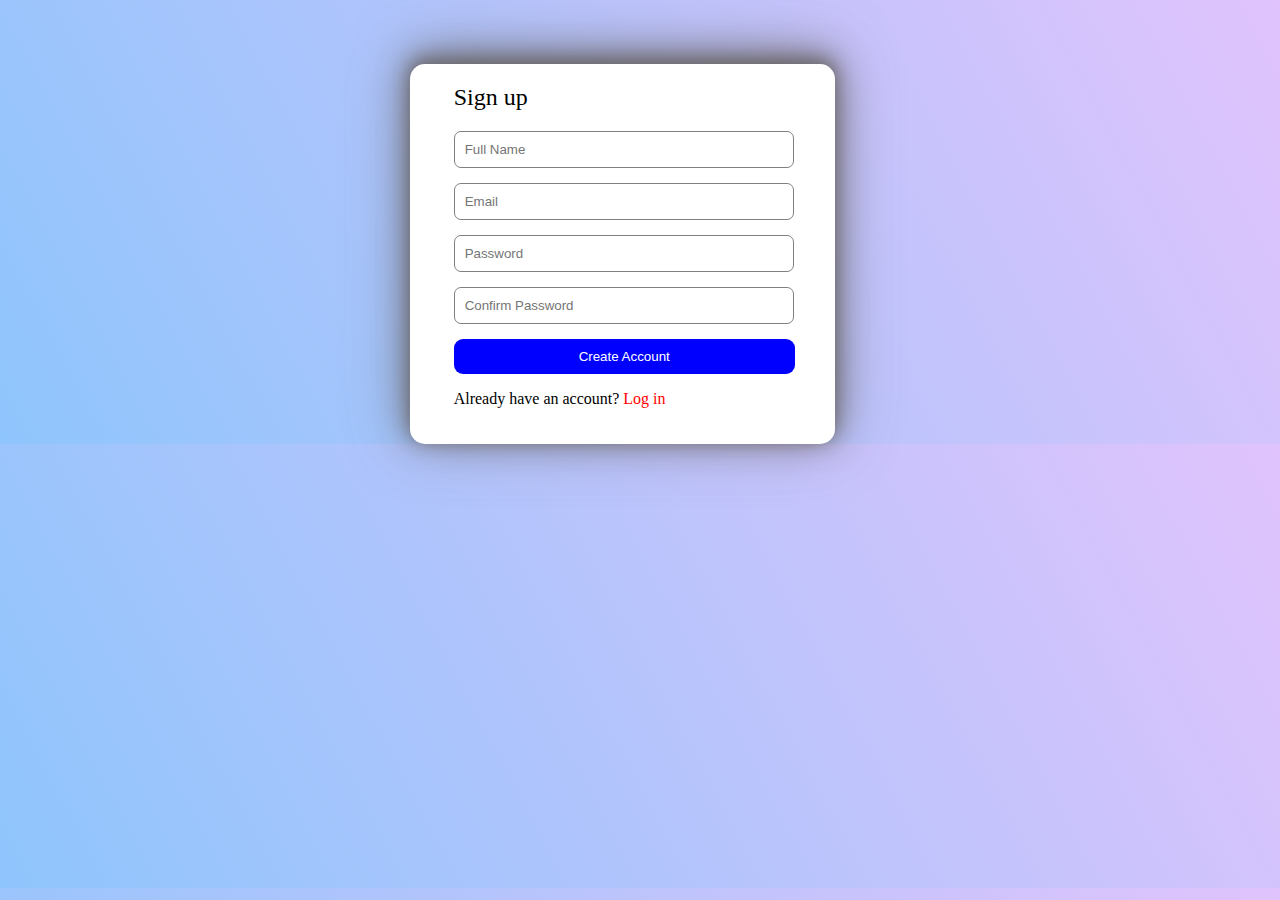
<file: login.html>
<!DOCTYPE html>
<html lang="en">
<head>
    <meta charset="UTF-8">
    <meta name="viewport" content="width=device-width, initial-scale=1.0">
    <title>Login</title>
    <link rel="stylesheet" href="style.css" />
</head>
<body class="login">
    <!-- <h1>Sign up</h1> -->
<div class="form">
    <form >

        <h2>Sign up</h2>
<div class="content">

        <!-- <label for="fullname">Full Name</label><br> -->
        <input type="text" id="fname" name="fname" placeholder="Full Name"><br>

        <!-- <label for="email">Email</label><br> -->
        <input type="email" id="email" name="fname" placeholder="Email"><br>

        <!-- <label for="Password">Password</label><br> -->
        <input type="password" id="pass" name="fname" placeholder="Password"><br>

        <!-- <label for="Confirm Password">Confirm Password</label> -->
        <input type="password" id="confirmpass" name="fname" placeholder="Confirm Password"><br>

    </div>
        <button type="button" class="button">Create Account</button>

        <p>Already have an account? <a href="#Log in">Log in</a></p>

    </form>
</div>
</body>
</html>
</file>
<file: style.css>
body{
    padding: 0%;
    margin: 0%;
    display: block;
  }
  .one{
    margin-left: 24px;
  }
    
    
    h2{
    font-weight: normal;
    /* color: yellow; */
    
  }
  
  li {
   
    float: right;
    display: inline;
   

  }
  ul{
    margin-left: 850px;
    /* padding: 5x; */
  }
  
  li a {
    display: block;
    padding: 8px;
    /* background-color: yellow; */
    text-decoration: none;
    color: #000;
    font-weight: bold;
    font-size: 17px;
  
  }
.top{
    display: flex;
    /* border: 2px solid red; */
    flex-direction: row;
}
.mid{
    /* border: 2px solid blue; */              
    margin-top: 75px;
    /* display: flex; */
    /* flex-direction:column; */
    
}
/* .last{
    border: 2px solid green;
} */


.full{
    height: 500px;
   background-image: url("pizza.jpg");
   background-size: cover;

}

.login{
    background-color: #8EC5FC;
background-image: linear-gradient(62deg, #8EC5FC 0%, #E0C3FC 100%);

    
}

.form{
        
        display: flex;
        flex-flow: column wrap;
        align-items: center;
        /* box-shadow: 0 4px 5px rgb(111, 109, 109); */
        /* box-shadow: 0 -4px 15px rgb(165, 158, 158),0 -6px 30px rgb(165, 158, 158),0 -8px 60px rgb(165, 158, 158); */
        box-shadow: 0 -4px 15px rgba(103, 99, 99, 0.7), 
        0 -6px 30px rgba(103, 99, 99, 0.7), 
        0 -8px 60px rgba(103, 99, 99, 0.7);
        border-radius : 15px; 
        background-color: white;
        /* background-color: #8BC6EC;
        background-image: linear-gradient(135deg, #8BC6EC 0%, #9599E2 100%); */
        ;
       
       
       
        /* border: 6px solid red;
         
         box-shadow: 10px 10px 10px rgba(176, 165, 165, 0.3); 
        filter: drop-shadow(10px 10px 10px rgba(200, 193, 193, 0.3)); 
         height: 500px;
        width: 900px;
        margin: 70px;
        padding: 50px; 
         background-color: blue; */
    height: 380px;
    width: 300px;
   
   padding-right : 125px;
    margin-left: 32%;
    margin-top: 5%;
}

     

p a{
   color: red;
   text-decoration: none;
  
}

.button
{
    
    background-color: blue;
    color:white;
    width: 161%; 
    padding:10px;
    border: none;
    border-radius: 9px;
}

#fname{
    margin-bottom: 15px;
    padding: 10px;
    border-radius: 7px;
    /* border-color:2px grey; */
    border-width: 1.5px;   /* Ensure a consistent width */
    border-style: solid;  /* Define the style */
    border-color: grey;  /* Define the color */
    width: 150%;
}

#email{
    margin-bottom: 15px;
    padding: 10px;
    border-radius: 7px;
    border-width: 1.5px;   /* Ensure a consistent width */
    border-style: solid;  /* Define the style */
    border-color: grey;
    width: 150%;
}

#pass{
    margin-bottom: 15px;
    padding: 10px;
    border-radius: 7px;
    border-width: 1.5px;   /* Ensure a consistent width */
    border-style: solid;  /* Define the style */
    border-color: grey;
    width: 150%;
}
#confirmpass{
    margin-bottom: 15px;
    padding: 10px;
    border-radius: 7px;
    border-width: 1.5px;   /* Ensure a consistent width */
    border-style: solid;  /* Define the style */
    border-color: grey;
    width: 150%;
}
.menu{
    display:flex;
    padding: 5px;
    margin: 5px;
}

#dosa{
    padding: 10px;
}
#idli{
    padding: 10px;
}
#samosa{
    padding: 10px;
}
#vada{
    padding: 10px;
}
#burger{
    padding: 10px;
}
#pizza{
    padding: 10px;
}
#noodles{
    padding: 10px;
}
#manchurian{
    padding: 10px;
}
.line1{
    height:35%;
    width: 40%;
    font-size: 50px;
    /* margin-left: 60px; */
    font-size: 25px;
    margin-left: 97px;
    margin-top: 30px;
    display: flex;
    flex-direction: column;
    
    font-family:'Lucida Sans', 'Lucida Sans Regular', 'Lucida Grande', 'Lucida Sans Unicode', Geneva, Verdana, sans-serif

}

.line2{
    font-weight: lighter;
    height:15%;
    width: 40%;
    font-size: 15px;
    margin-left: 95px;
    margin-top: 2px;
    font-family:'Lucida Sans', 'Lucida Sans Regular', 'Lucida Grande', 'Lucida Sans Unicode', Geneva, Verdana, sans-serif
}


.last{
    width: auto;
    height:auto;
    margin-top: 8px;
    /* border: 2px solid black;
     */
}
.btn{
    height: 5%;
    width: 9%;
    margin: none;   
    border-radius: 10px; 
    margin-left: 140px;
    padding: 7px;
    text-align: center;
    background-color: red;
    color: white;
    font-size: larger;
    font-size: 10px;
    margin-top:2px;
}

.hdg{
    width: auto;
    height: 9%;
    /* border: 2px solid yellowgreen; */
    text-align: center;
    justify-content: center;
    font-size: 25px;
    font-weight: bolder;
    padding-top: 8px;

}

.foot{
    width: 100%;
    height: 20%;
    /* border: 2px solid blueviolet;   */
    margin-top: 20px;
    display: flex;
    flex-direction: row;
    margin-bottom: 0;
   

}

.options{
    width: auto;
    height: 80%;
    /* border: 2px solid yellowgreen; */
    margin-top: 2px;
    margin-bottom: 2px;
    display: grid;
    grid-template-columns: repeat(3, 1fr);
    gap: 15px; /* Space between each card */
    padding: 20px; 
    box-sizing: border-box;
   
   
}
.card {
    /* background-color: #f5f5f5; */
    padding: 5px;
    border-radius: 8px; /* Rounds corners of each card */
    box-shadow: 0 4px 8px rgba(0, 0, 0, 0.2); /* Adds a subtle shadow */
    text-align: center;
    /* height:400px; */
    width: 250px;
    /* background-image: linear-gradient(to right, #ffecd2 0%, #fcb69f 100%); */
    overflow: hidden;
    margin-left: 40px;
    background-image: linear-gradient(to top, #c1dfc4 0%, #deecdd 100%);
}
.parabola{
    width:200px; height:200px;  
    border:solid;
    border-color:transparent #000 #000 #000;
    border-radius: 0 0 100px 100px;
  }
.images{
    margin-top: 15px;
    width: 100%;
    height: 35%;
    /* border: 2px solid saddlebrown; */
}
.images img{
    width: 100%;
    height: 100%;
}
.desc{
width: 100%;
height: 30%;
/* border: 2px solid blueviolet; */
display: flex;
flex-direction: row;
/* margin-top: 10px; */
}
.food{
    height: 50%;
    width: 80%;
    /* border:2px solid green; */
    justify-content: center;
    justify-items: center;
    margin-top: 25px;
    
}
.food-name{
    font-size: 20px;
    font-weight: bolder;
    margin-top: 50px;
    
}
.cnt{
    margin-top: 50px;
}
.price{
    height: 20%;
    width: 20%;
    /* border:2px solid rgb(128, 0, 0); */
    margin: 1px;   
    text-align: center;
    justify-content: center;
    padding-top: 60px;
    font-weight: bold;
    margin-top: 50px;
}
.foot{
    width: 100%;
    height: 20%;
    /* border: 2px solid blueviolet;   */
    margin-top: 20px;
    display: flex;
    flex-direction: row;
    margin-bottom: 0;
   

}
.add{
    width: 44%;
    height: 40%;
    /* border:2px solid black; */
    margin-top: 20px;
    margin-left: 20px;
    text-align: center;
    justify-content: center;
    padding-top: 6px;
    color: white;
    background-color: rgb(167, 71, 71);
    border-radius: 5px;
    font-size: 20px;
    padding: 3px;

}
.star{
    width: 20%;
    height: 40%;
    /* border:2px solid black;  */
    margin-left: 50px;
    margin-top: 20px;
    font-weight: bold;
    display: flex;
    align-items: center;
}

.cp{
    width: auto;
    height: 7%;
    /* border: 2px solid yellowgreen; */
    text-align: center;
    justify-content: center;
    padding-top: 8px;
    background-color: rgb(124, 148, 128);
    
}
</file>
